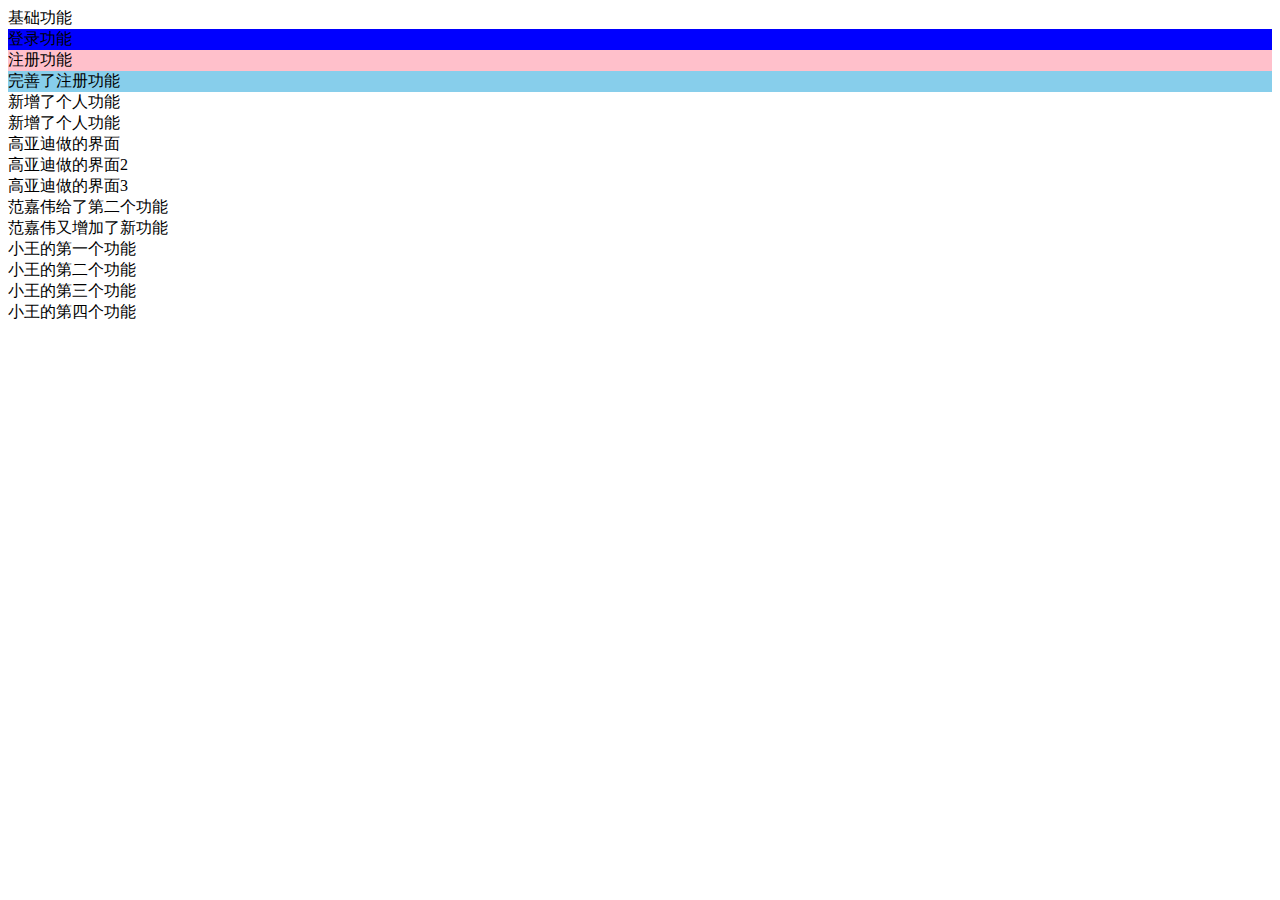
<file: index.html>
<!DOCTYPE html>
<html lang="en">
<head>
  <meta charset="UTF-8">
  <meta name="viewport" content="width=device-width, initial-scale=1.0">
  <meta http-equiv="X-UA-Compatible" content="ie=edge">
  <title>Document</title>
  <link rel="stylesheet" href="index.css">
</head>
<body>
  <div>基础功能</div>
  <div class="box1">登录功能</div>
  <div class="box3">注册功能</div>
  <div class="box2">完善了注册功能</div>
  <div>新增了个人功能</div>
  <div>新增了个人功能</div>
  <div>高亚迪做的界面</div>
  <div>高亚迪做的界面2</div>
  <div>高亚迪做的界面3</div>
  <div>范嘉伟给了第二个功能</div>
  <div>范嘉伟又增加了新功能</div>
  <div></div>
  <div>小王的第一个功能</div>
  <div>小王的第二个功能</div>
  <div>小王的第三个功能</div>
  <div>小王的第四个功能</div>
  <script src="js/index.js"></script>
</body>
</html>
</file>
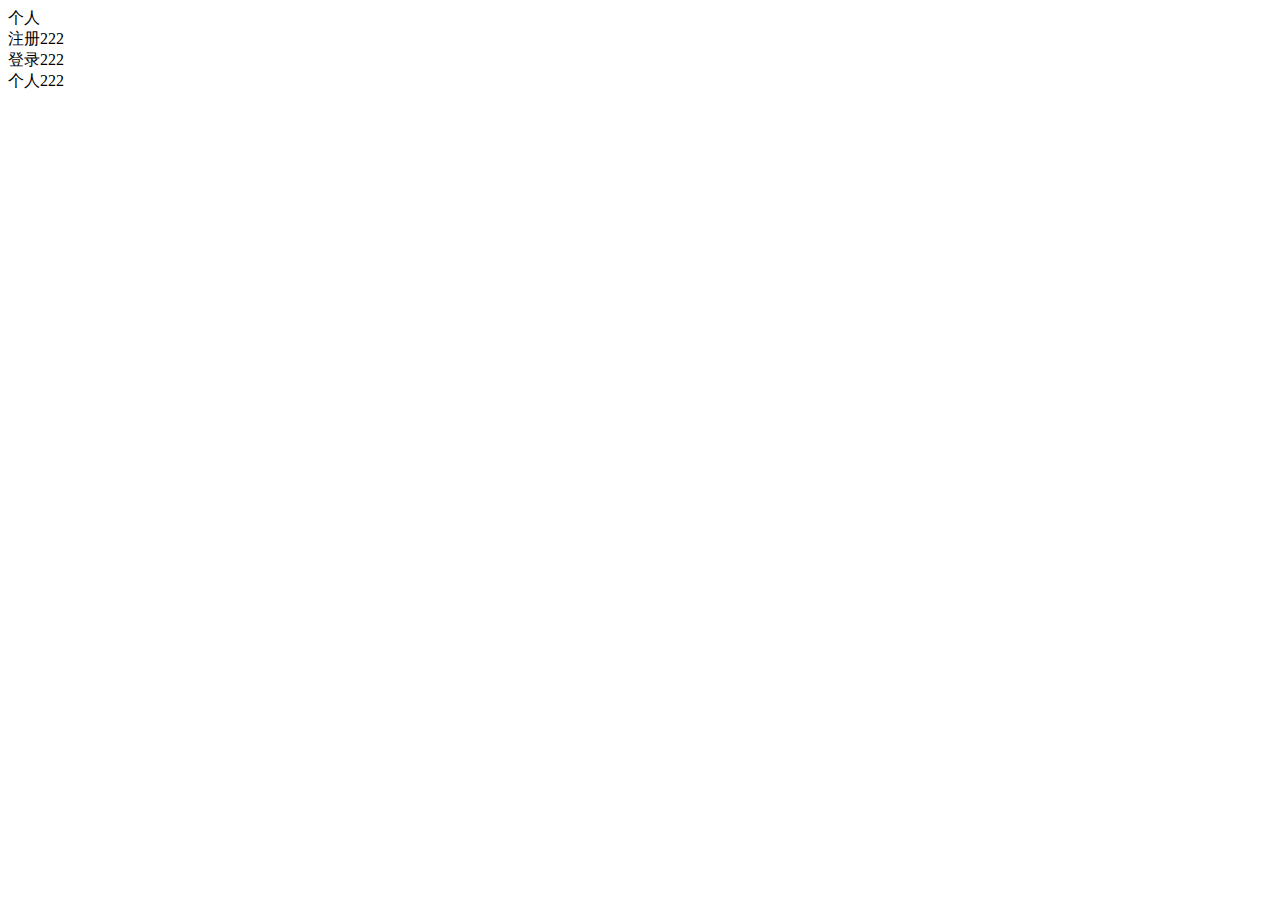
<file: index3.html>
<!DOCTYPE html>
<html lang="en">
<head>
  <meta charset="UTF-8">
  <meta name="viewport" content="width=device-width, initial-scale=1.0">
  <meta http-equiv="X-UA-Compatible" content="ie=edge">
  <title>Document</title>
</head>
<body>
  <div>个人</div>
  <div>注册222</div>
  <div>登录222</div>
  <div>个人222</div>
</body>
</html>
</file>
<file: index.css>
.box1{
  background-color: blue;
}
.box2{
  background-color: skyblue;
}
.box3{
  background-color: pink;
}
</file>
